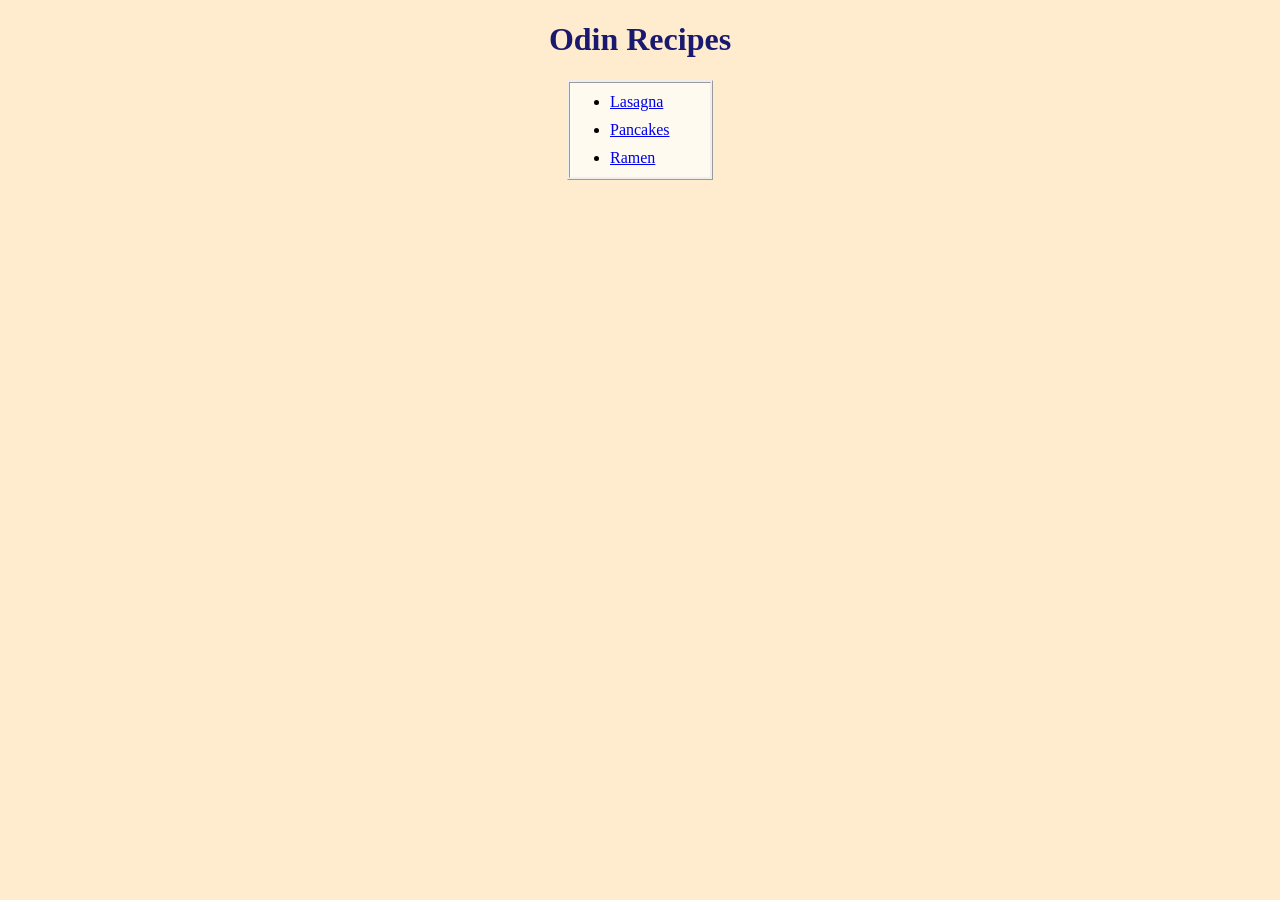
<file: index.html>
<!DOCTYPE html>
<html lang="en">
<head>
    <meta charset="UTF-8">
    <title>Odin Recipes</title>
    <link rel="stylesheet" href="stylesheet.css">
</head>
<body>
    <h1>Odin Recipes</h1>
    <ul class="index">
        <li class="index"><a href="recipes/lasagna.html">Lasagna</a></li>
        <li class="index"><a href="recipes/pancakes.html">Pancakes</a></li>
        <li class="index"><a href="recipes/ramen.html">Ramen</a></li>
    </ul>
</body>
</html>
</file>
<file: stylesheet.css>
* {
    background-color: blanchedalmond;
    text-align: center;
}

li {
    text-align: left;
    margin: 10px 0;
}

img {
    width: 400px;
    height: auto;
}

h1, h2 {
    font-family: "Lucida Handwriting", "Brush Script MT", cursive;
    color:midnightblue
}

ul, ol, li {
    background-color:floralwhite;
    width: 600px;
    margin-left: auto;
    margin-right: auto;
}

ul, ol {
    border-style: ridge;
}

a {
    background-color: transparent;
    font-family: "Lucida Handwriting", "Brush Script MT", cursive;
}

.nav {
    background-color: aliceblue;
    padding: 10px 30px;
    font-weight: bold;
}

.index{
    width: 100px;
}
</file>
